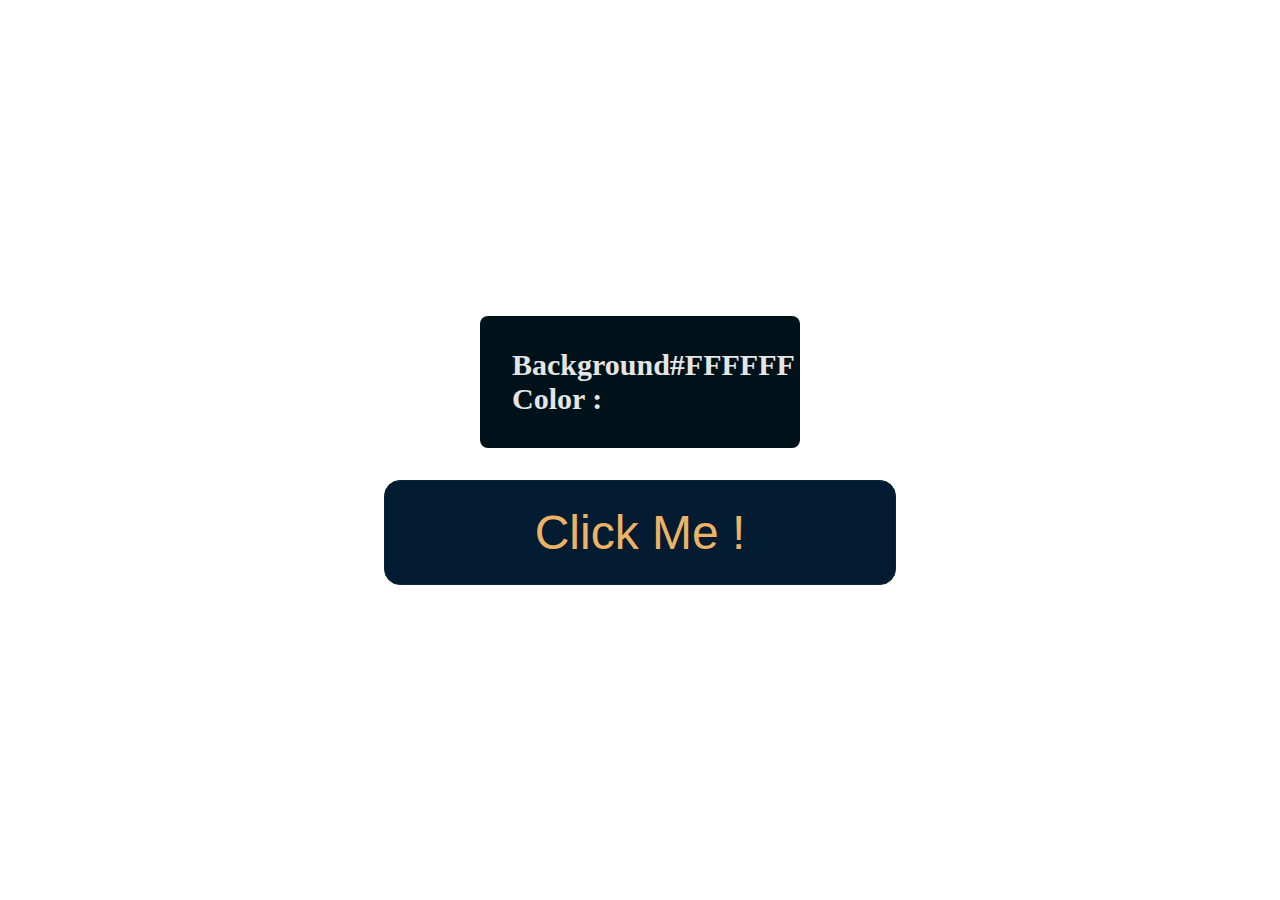
<file: js-color-flipper/index.html>
<!DOCTYPE html>
<html lang="en">
  <head>
    <meta charset="UTF-8" />
    <meta http-equiv="X-UA-Compatible" content="IE=edge" />
    <meta name="viewport" content="width=device-width, initial-scale=1.0" />
    <title>Document</title>
    <link rel="stylesheet" href="style.css" />
  </head>
  <body>
    <div class="content">
      <h1 class="showInfo">
        Background Color : <span class="colorInfo">#FFFFFF</span>
      </h1>
      <button class="changeBtn">Click Me !</button>
    </div>

    <script src="script.js"></script>
  </body>
</html>
</file>
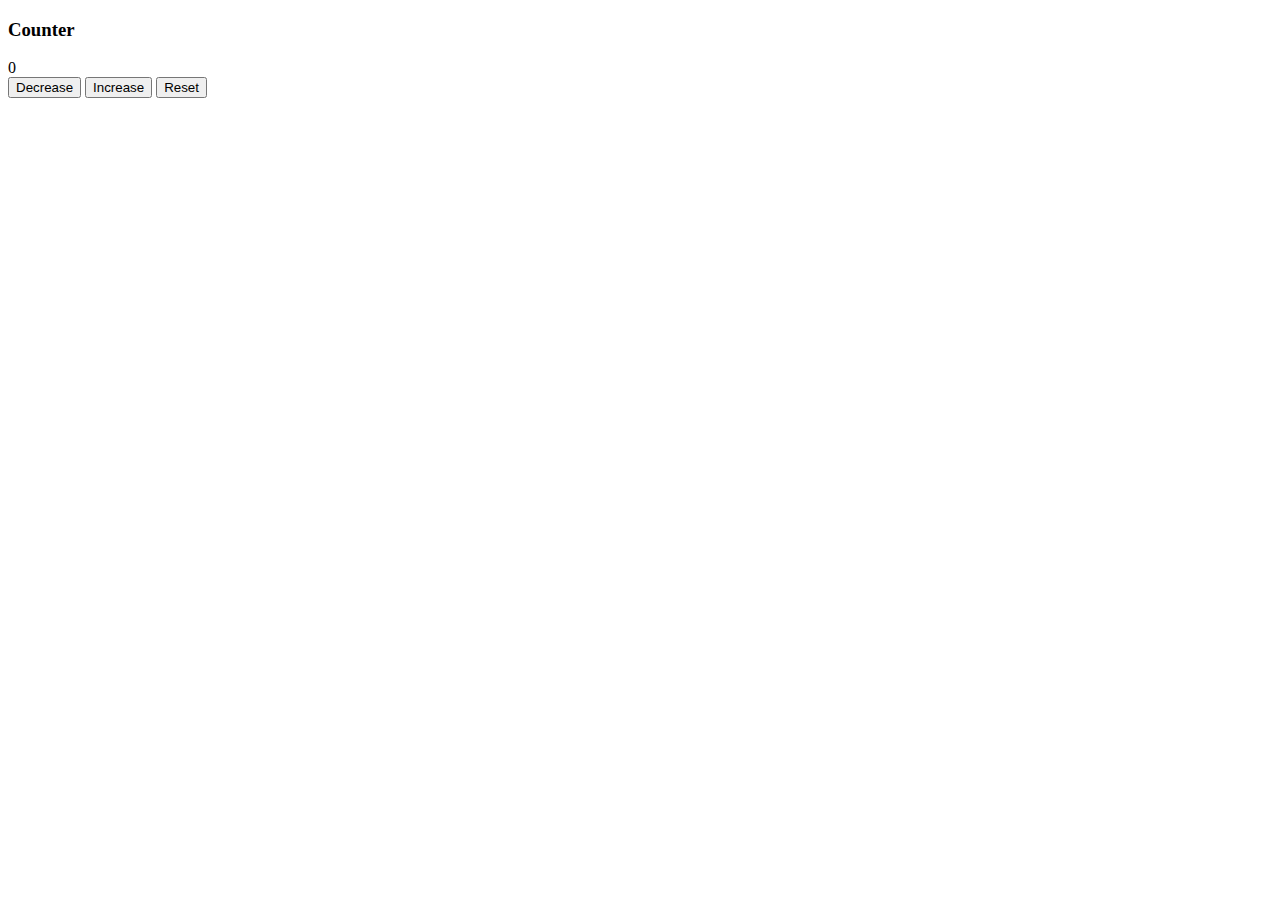
<file: js-counter/index.html>
<!DOCTYPE html>
<html lang="en">
  <head>
    <meta charset="UTF-8" />
    <meta http-equiv="X-UA-Compatible" content="IE=edge" />
    <meta name="viewport" content="width=device-width, initial-scale=1.0" />
    <title>Document</title>
  </head>
  <body>
    <div class="container">
      <h3>Counter</h3>
      <span id="value">0</span>
      <div class="button-container">
        <button class="btn decrease">Decrease</button>
        <button class="btn increase">Increase</button>
        <button class="btn reset">Reset</button>
      </div>
    </div>

    <script src="script.js"></script>
  </body>
</html>
</file>
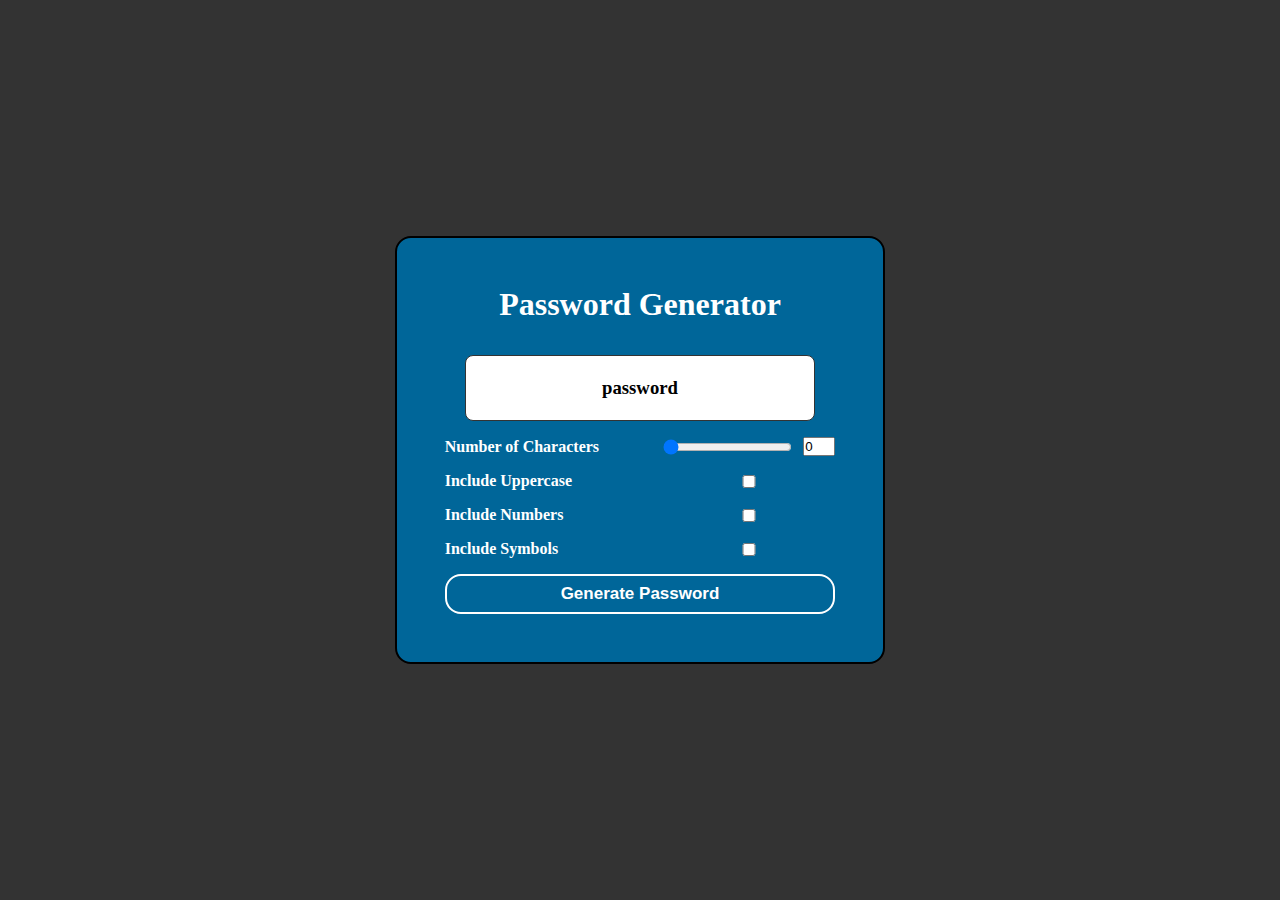
<file: js-password-generator/index.html>
<!DOCTYPE html>
<html lang="en">
  <head>
    <meta charset="UTF-8" />
    <meta http-equiv="X-UA-Compatible" content="IE=edge" />
    <meta name="viewport" content="width=device-width, initial-scale=1.0" />
    <title>Password Generator</title>
    <link rel="stylesheet" href="style.css" />
  </head>
  <body>
    <div class="container">
      <h1 class="title">Password Generator</h1>
      <h3 class="password-display" id="passwordDisplay">password</h3>

      <form id="passwordGeneratorForm" class="form">
        <label for="">Number of Characters</label>
        <div class="character-amount-container">
          <input
            type="range"
            value="0"
            min="1"
            max="50"
            id="characterAmountRange"
          />
          <input
            class="number-input"
            type="number"
            value="0"
            min="1"
            max="50"
            id="characterAmountNumber"
          />
        </div>
        <label for="">Include Uppercase</label>
        <input type="checkbox" id="includeUppercase" />
        <label for="">Include Numbers</label>
        <input type="checkbox" id="includeNumbers" />
        <label for="">Include Symbols</label>
        <input type="checkbox" id="includeSymbols" />

        <button type="submit" class="btn">Generate Password</button>
      </form>
    </div>

    <script src="script.js"></script>
  </body>
</html>
</file>
<file: js-color-flipper/style.css>
* {
  margin: 0;
  padding: 0;
  box-sizing: border-box;
}
.content {
  height: 100vh;
  display: flex;
  flex-direction: column;
  justify-content: center;
  align-items: center;
}
.title {
  text-align: center;
  position: relative;
  top: 10rem;
}
.showInfo {
  display: flex;
  justify-content: space-evenly;
  padding: 2rem;
  width: 25%;
  background-color: #001219;
  font-weight: bold;
  font-size: 30px;
  color: #e5e5e5;
  border-radius: 0.5rem;
}
.changeBtn {
  padding: 1.5rem;
  width: 40%;
  background-color: #041c32;
  color: #ecb365;
  border: 1px solid #04293a;
  border-radius: 1rem;
  font-size: 3rem;
  cursor: pointer;
  margin-top: 2rem;
  transition: all 0.5s;
}
.changeBtn:hover {
  background-color: #064663;
}
</file>
<file: js-password-generator/style.css>
* {
  margin: 0;
  padding: 0;
  box-sizing: border-box;
}
body {
  background-color: #333;
  color: #fff;
  min-height: 100vh;
  display: flex;
  justify-content: center;
  align-items: center;
  font-family: Georgia, "Times New Roman", Times, serif;
}

.container {
  background-color: #006699;
  padding: 3rem;
  border-radius: 1rem;
  border: 2px solid black;
  display: flex;
  flex-direction: column;
  justify-content: center;
  align-items: center;
}
.form {
  display: grid;
  grid-template-columns: auto auto;
  row-gap: 1rem;
  column-gap: 4rem;
  justify-content: center;
  align-items: center;
}
.title {
  text-align: center;
  margin-bottom: 2rem;
}
label {
  font-weight: bold;
}
.character-amount-container {
  display: flex;
  align-items: center;
}
.number-input {
  margin-left: 0.7rem;
  width: 2rem;
}
.password-display {
  background-color: #fff;
  color: #000;
  padding: 2rem;
  border: 1px solid #333;
  height: 2rem;
  width: 350px;
  display: flex;
  justify-content: center;
  align-items: center;
  word-break: break-all;
  border-radius: 0.5rem;
  margin-bottom: 1rem;
}
.btn {
  grid-column: span 2;
  background-color: transparent;
  border: 2px solid #fff;
  color: #fff;
  padding: 0.5rem 1rem;
  font-weight: bold;
  cursor: pointer;
  border-radius: 1rem;
  font-size: 17px;
}
.btn:hover {
  background-color: #ffffff33;
}
</file>
